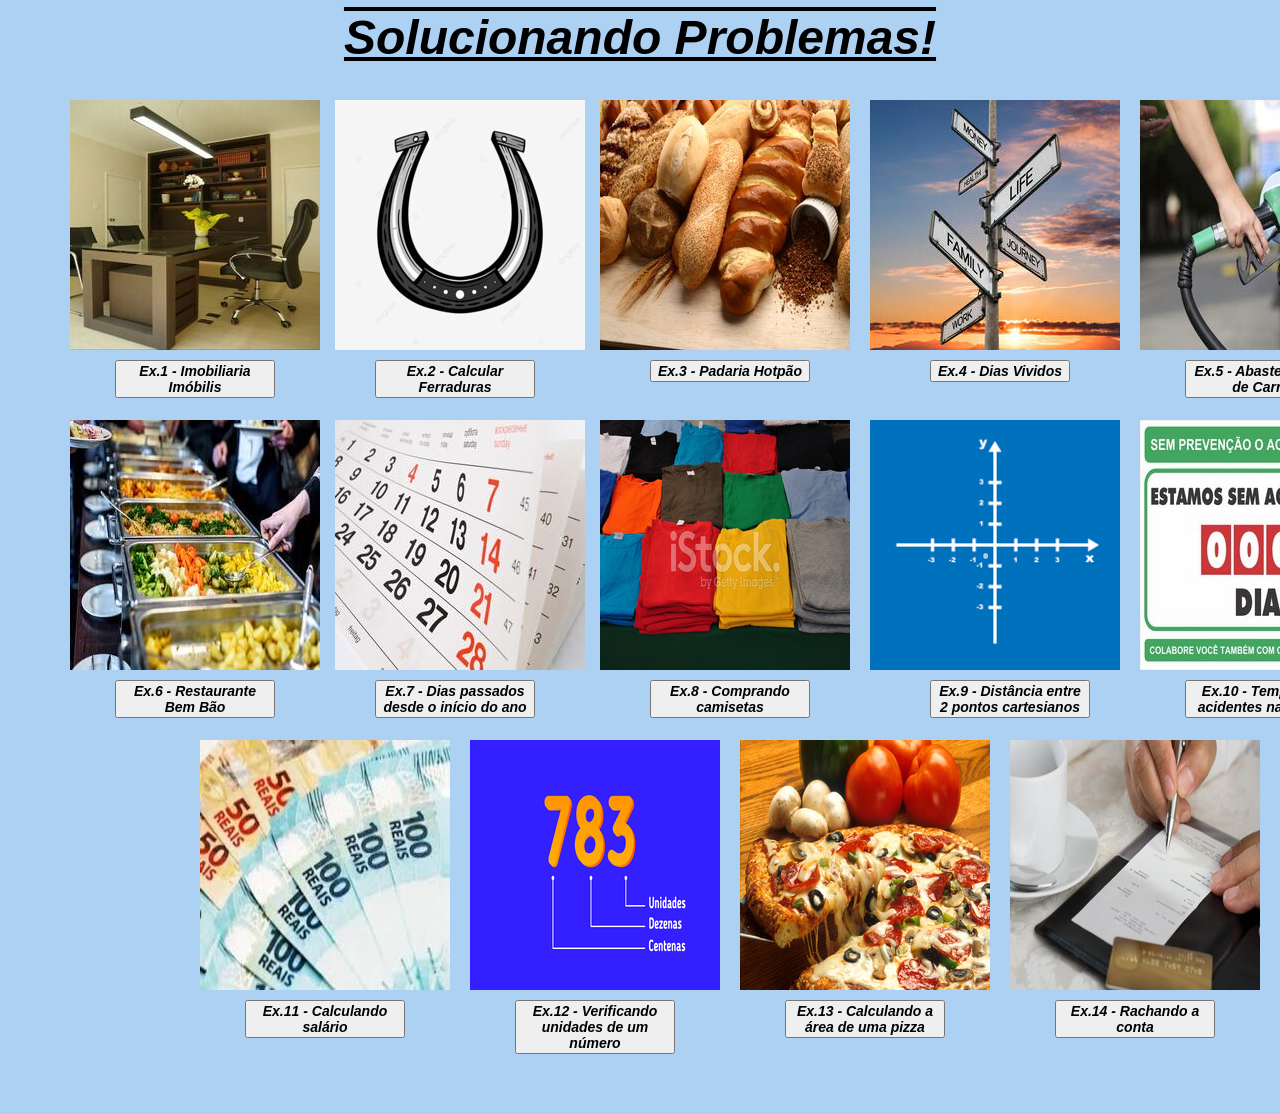
<file: Trabalho 2Bimestre Paulinho/index.html>
<!DOCTYPE html>
<html lang="pt-br">
<head>
    <meta charset="UTF-8">
    <meta http-equiv="X-UA-Compatible" content="IE=edge">
    <meta name="viewport" content="width=device-width, initial-scale=1.0">
    <title>Página Principal</title>
    <link rel="stylesheet" href="styles/indexStyle.css">
</head>
<body>
    <div class="cabecalhoPrincipal">
         <div class="titPrincipal">Solucionando Problemas!</div>
    </div><br><br><br><br>

    <a href="Ex1.html">
        <div class="imgEx1"><img src="imagens/Imobiliaria Imobilis.jpg" alt="Imobliaria">
    </a></div><br><br><br><br><br><br><br><br><br><br><br><br><br><br><br><br>

    <div class="btnEx1"><button id="redirectToEx1"><a href="Ex1.html">Ex.1 - Imobiliaria Imóbilis</a></button></div><br><br>

    <a href="Ex2.html">
        <div class="imgEx2"><img src="imagens/Ferradura.jpg" alt="Ferradura">
    </a></div><br><br><br><br><br><br><br><br><br><br><br><br><br><br><br><br>
 
    <div class="btnEx2"><button id="redirectToEx2"><a href="Ex2.html">Ex.2 - Calcular Ferraduras</a></button><br><br></div>

    <a href="Ex3.html">
        <div class="imgEx3"><img src="imagens/Hotpao.jpg" alt="Hotpao"></div>
    </a>

    <div class="btnEx3"><button id="redirectToEx3"><a href="Ex3.html">Ex.3 - Padaria Hotpão</a></button><br><br></div>

    <a href="Ex4.html">
        <div class="imgEx4"><img src="imagens/Vida.jpg" alt="Vida"></div>
    </a>

    <div class="btnEx4"><button id="redirectToEx4"><a href="Ex4.html">Ex.4 - Dias Vividos</a></button><br><br></div>

    <a href="Ex5.html">
        <div class="imgEx5"><img src="imagens/Abastecendo Carro.jpg" alt="Abastecendo Carro"></div>
    </a>

    <div class="btnEx5"><button id="redirectToEx5"><a href="Ex5.html">Ex.5 - Abastecimento de Carros</a></button><br><br></div>

    <a href="Ex6.html">
        <div class="imgEx6"><img src="imagens/Restaurante Bem Bão.jpg" alt="Restaurante bem bom">
    </a></div><br><br><br><br><br><br><br><br><br><br><br><br>

    <div class="btnEx6"><button id="redirectToEx6"><a href="Ex6.html">Ex.6 - Restaurante Bem Bão</a></button><br><br></div>

    <a href="Ex7.html">
        <div class="imgEx7"><img src="imagens/calendario.jpg" alt="Calendario"></div>
    </a>

    <div class="btnEx7"><button id="redirectToEx7"><a href="Ex7.html">Ex.7 - Dias passados desde o início do ano</a></button><br><br></div>

    <a href="Ex8.html">
        <div class="imgEx8"><img src="imagens/camisetas.jpg" alt="camisetas"></div>
    </a>

    <div class="btnEx8"><button id="redirectToEx8"><a href="Ex8.html">Ex.8 - Comprando camisetas</a></button><br><br></div>

    <a href="Ex9.html">
        <div class="imgEx9"><img src="imagens/Plano Cartesiano.png" alt="Plano Cartesiano"></div>
    </a>

    <div class="btnEx9"><button id="redirectToEx9"><a href="Ex9.html">Ex.9 - Distância entre 2 pontos cartesianos</a></button><br><br></div>

    <a href="Ex10.html">
        <div class="imgEx10"><img src="imagens/Sem Acidentes.jpg" alt="Sem Acidentes"></div>
    </a>

    <div class="btnEx10"><button id="redirectToEx10"><a href="Ex10.html">Ex.10 - Tempo sem acidentes na fábrica</a></button><br><br></div>

    <a href="Ex11.html">
        <div class="imgEx11"><img src="imagens/Salario.jpeg" alt="Salario"></div>
    </a><br><br><br><br><br><br><br><br><br><br><br>

    <div class="btnEx11"><button id="redirectToEx11"><a href="Ex11.html">Ex.11 - Calculando salário</a></button><br><br></div>

<a href="Ex12.html">
        <div class="imgEx12"><img src="imagens/Unidades de Numeros.png" alt="Unidades de Numeros"></div>
</a>

    <div class="btnEx12"><button id="redirectToEx12"><a href="Ex12.html">Ex.12 - Verificando unidades de um número</a></button><br><br></div>

    <a href="Ex13.html">
        <div class="imgEx13"><img src="imagens/pizza.jpg" alt="Pizza"></div>
    </a>

    <div class="btnEx13"><button id="redirectToEx13"><a href="Ex13.html">Ex.13 - Calculando a área de uma pizza</a></button><br><br></div>

    <a href="Ex14.html">
        <div class="imgEx14"><img src="imagens/Conta Restaurante.jpg" alt="Conta Restaurante"></div>
    </a>

    <div class="btnEx14"><button id="redirectToEx14"><a href="Ex14.html">Ex.14 - Rachando a conta</a></button><br><br></div>
</body>
<script src="scripts/index.js"></script>
</html>
</file>
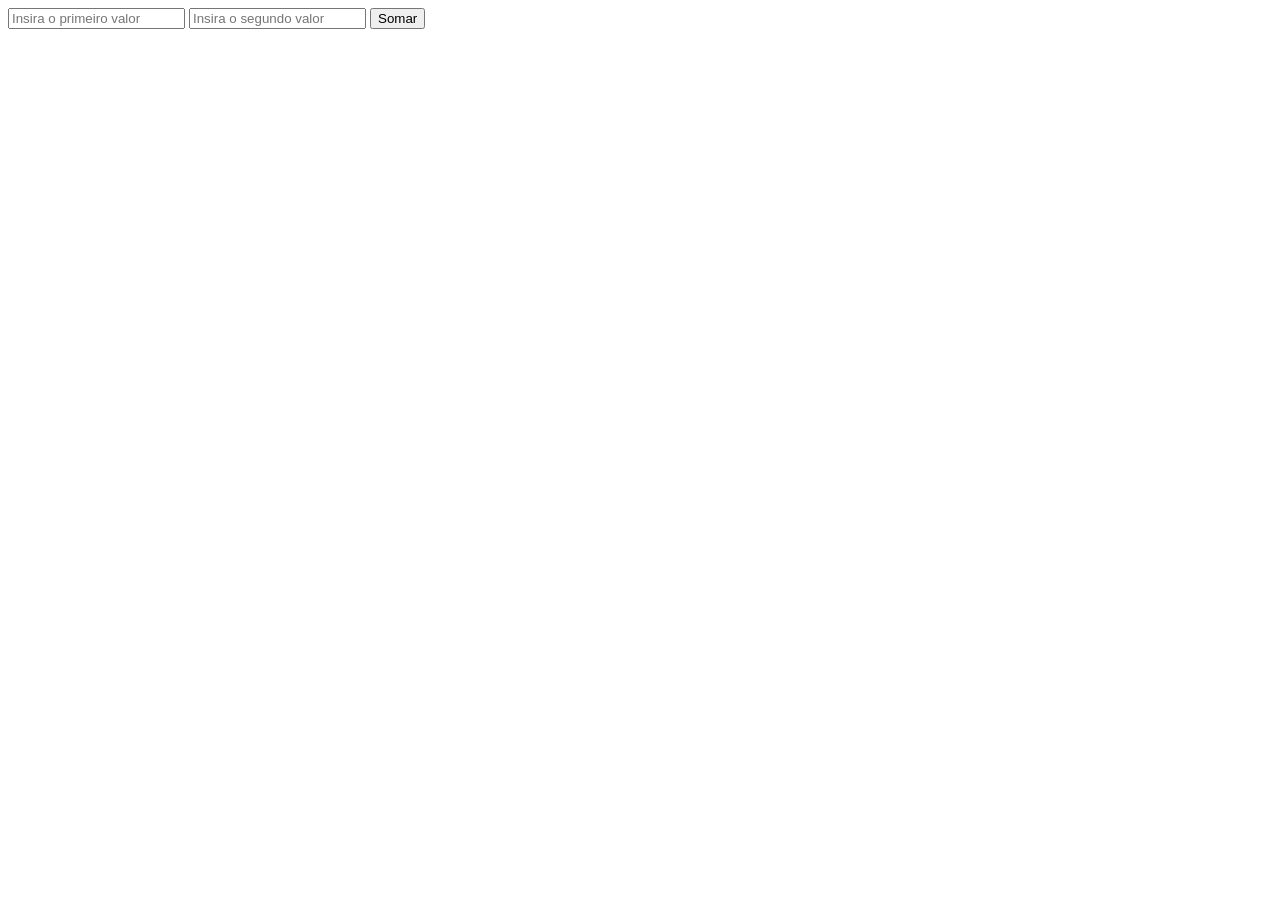
<file: Exercicios Javascript - Soma e Subtraçao/index1.html>
<html>
    <head>
        <title>Exercicio 2 Javascript - Soma de Numeros</title>
    </head>
    <body>
        <input id="inputValor1" type="number" placeholder="Insira o primeiro valor">
        <input id="inputValor2" type="number" placeholder="Insira o segundo valor">
        <button id="btSoma">Somar</button>
        <h1 id="h1Resultado"></h1>
    </body>
    <script src="scripts/script1.js"></script>
</html>
</file>
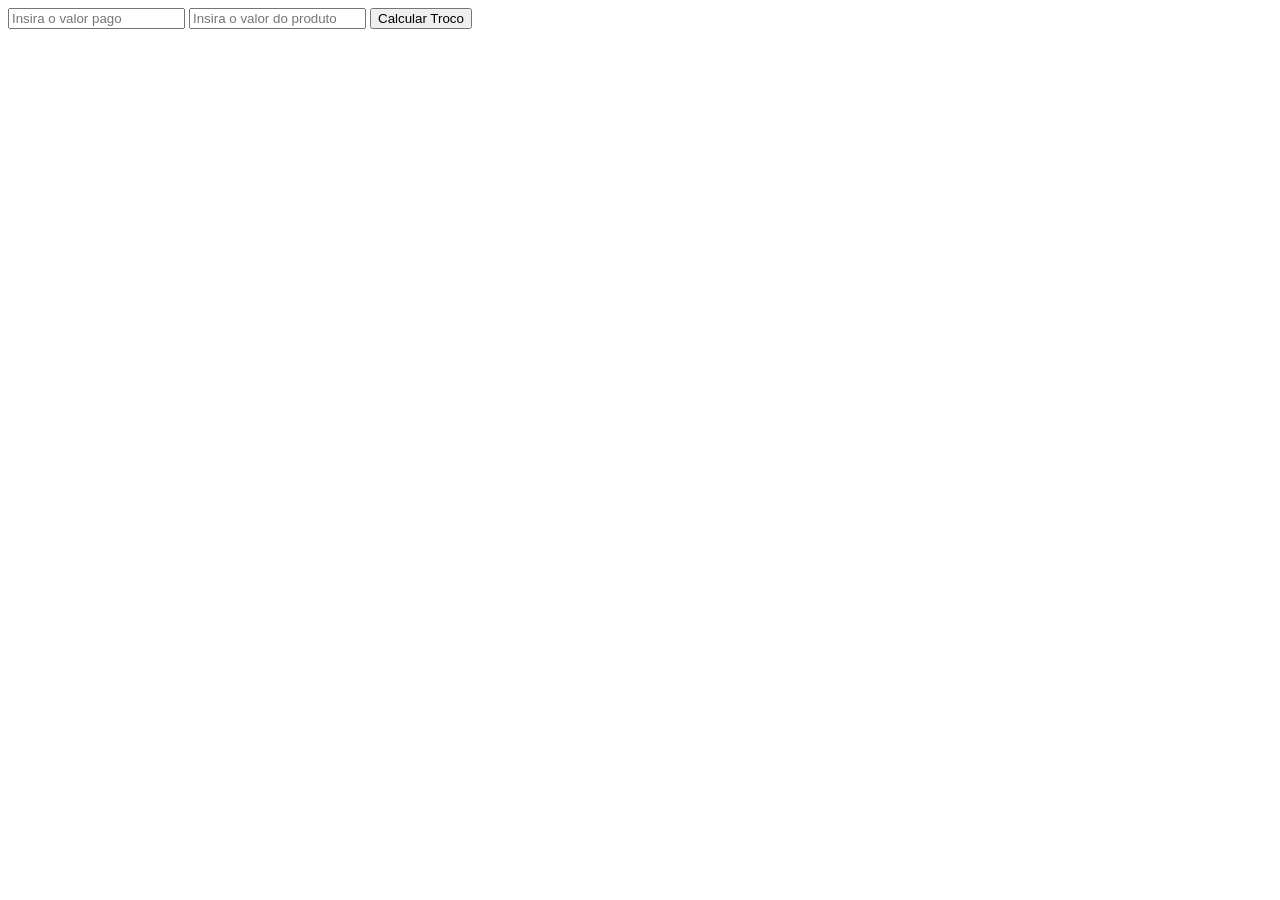
<file: Exercicios Javascript - Soma e Subtraçao/index2.html>
<html>
    <head>
        <title>Exercicio 3 Javascript - Troco de Produto</title>
    </head>
    <body>
        <input id="valorPago" type="number" placeholder="Insira o valor pago">
        <input id="valorProduto" type="number" placeholder="Insira o valor do produto">
        <button id="btTroco">Calcular Troco</button>
        <h1 id="h1Resultado"></h1>
    </body>
    <script src="scripts/script2.js"></script>
</html>
</file>
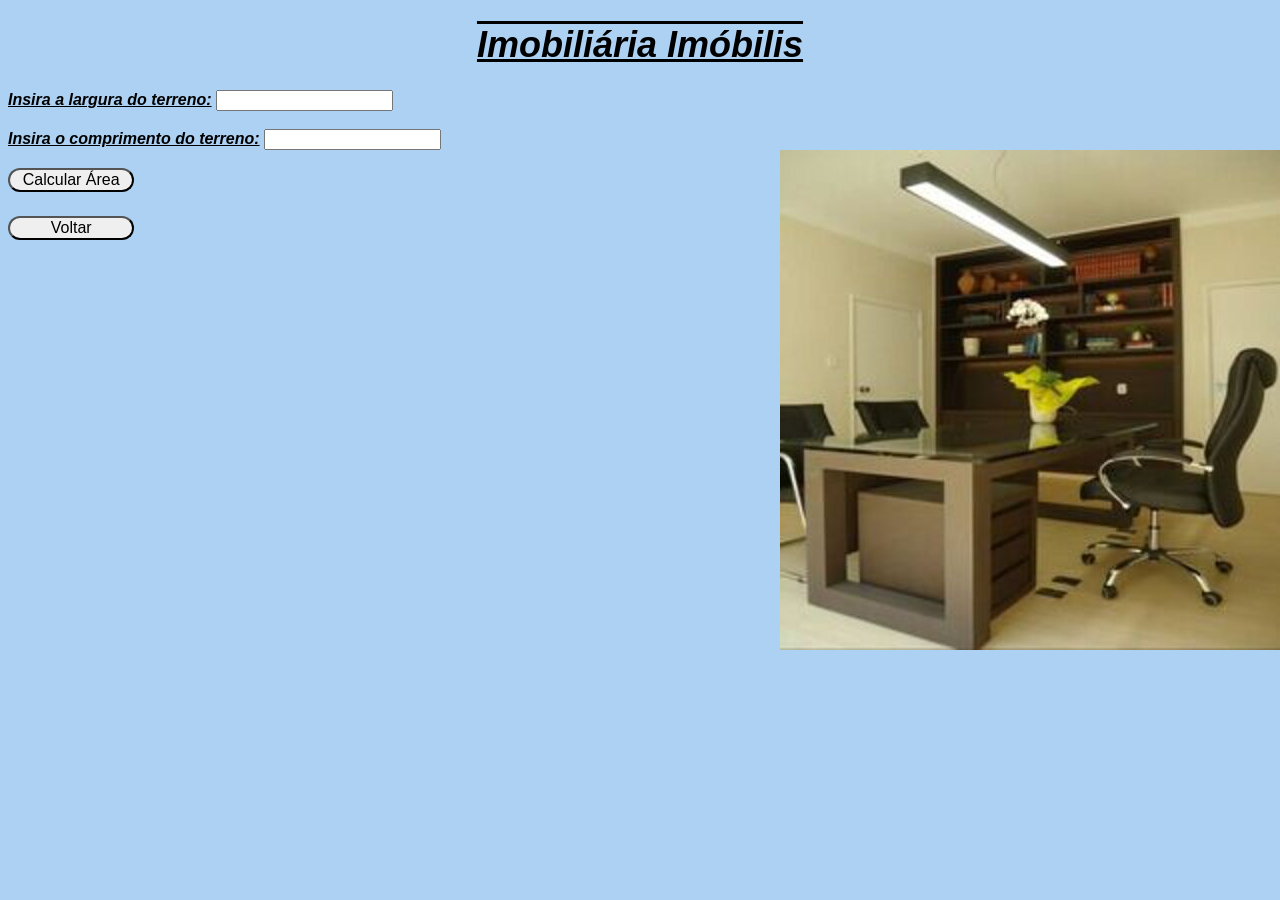
<file: Trabalho 2Bimestre Paulinho/Ex1.html>
<!DOCTYPE html>
<html lang="pt-br">
<head>
    <meta charset="UTF-8">
    <meta http-equiv="X-UA-Compatible" content="IE=edge">
    <meta name="viewport" content="width=device-width, initial-scale=1.0">
    <title>Imobiliaria Imóbilis</title>
    <link rel="stylesheet" href="styles/Ex1Style.css">
</head>
<body>

    <h1>Imobiliária Imóbilis</h1>
    

    <label>Insira a largura do terreno:</label>
    <input id="inputAltura" type="number"> <br><br>

    <label>Insira o comprimento do terreno:</label>
    <input id="inputComprimento" type="number"> <br><br>

    <button id="btCalcular">Calcular Área</button>
    <h3 id="h3Resultado"></h3>
    <button onclick="redirectToIndexPage()">Voltar</button> 

    <div class="posicaoImg"><img src="imagens/Imobiliaria Imobilis 500x500.jpg" alt="imobiliaria"></div>
</body>
<script src="scripts/Ex1.js"></script>
</html>
</file>
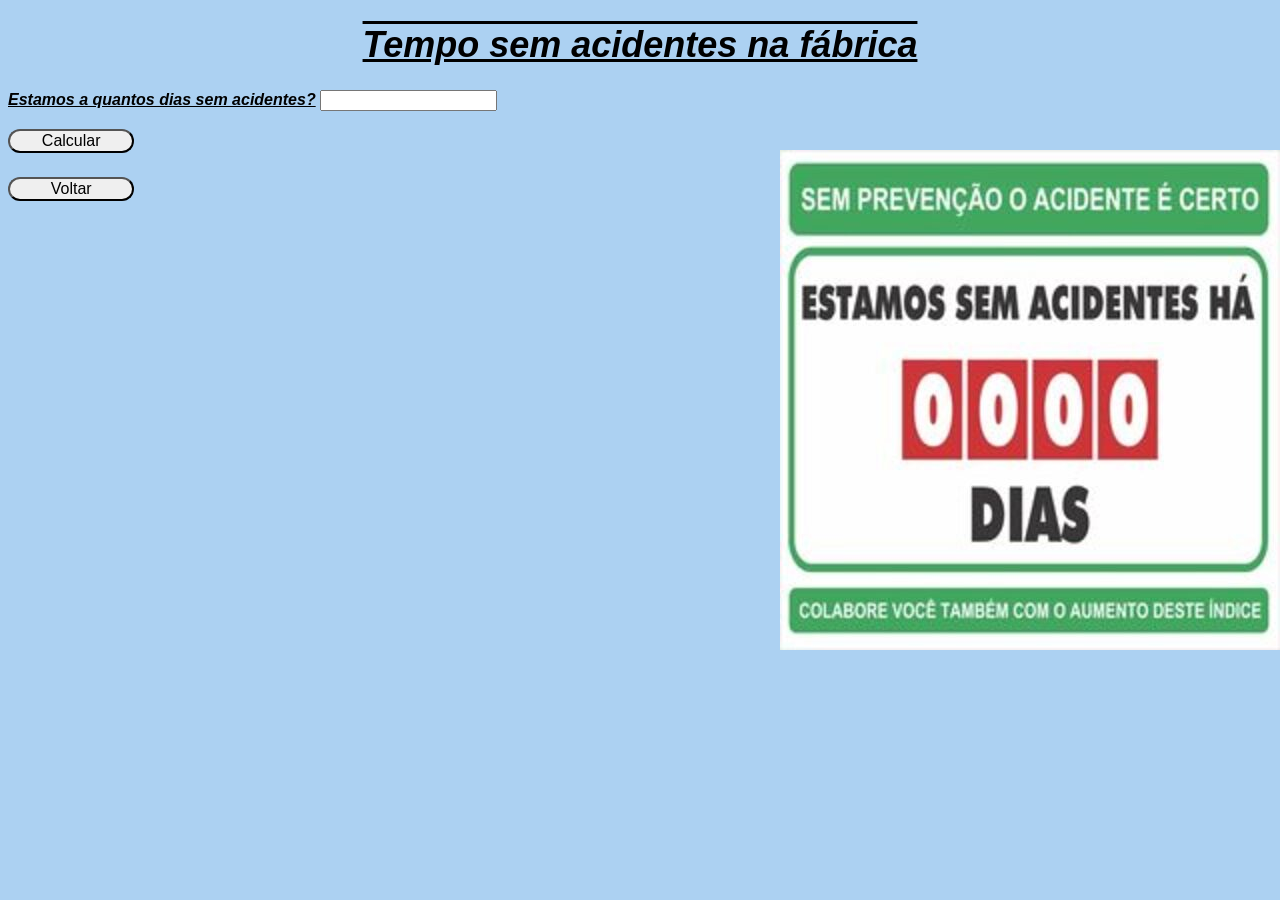
<file: Trabalho 2Bimestre Paulinho/Ex10.html>
<!DOCTYPE html>
<html lang="pt-br">
<head>
    <meta charset="UTF-8">
    <meta http-equiv="X-UA-Compatible" content="IE=edge">
    <meta name="viewport" content="width=device-width, initial-scale=1.0">
    <title>Tempo sem acidentes</title>
    <link rel="stylesheet" href="styles/Ex10Style.css">
</head>
<body>
    <h1>Tempo sem acidentes na fábrica</h1>
    

    <label>Estamos a quantos dias sem acidentes?</label>
    <input id="inputDias" type="number"><br><br>

    <button id="btCalcular">Calcular</button>
    <h3 id="h3Resultado"></h3>

    <button onclick="redirectToIndexPage()">Voltar</button>

    <div class="posicaoImg"><img src="imagens/Sem Acidentes 500x500.jpg" alt="sem acidentes"></div>
</body>
<script src="scripts/Ex10.js"></script>
</html>
</file>
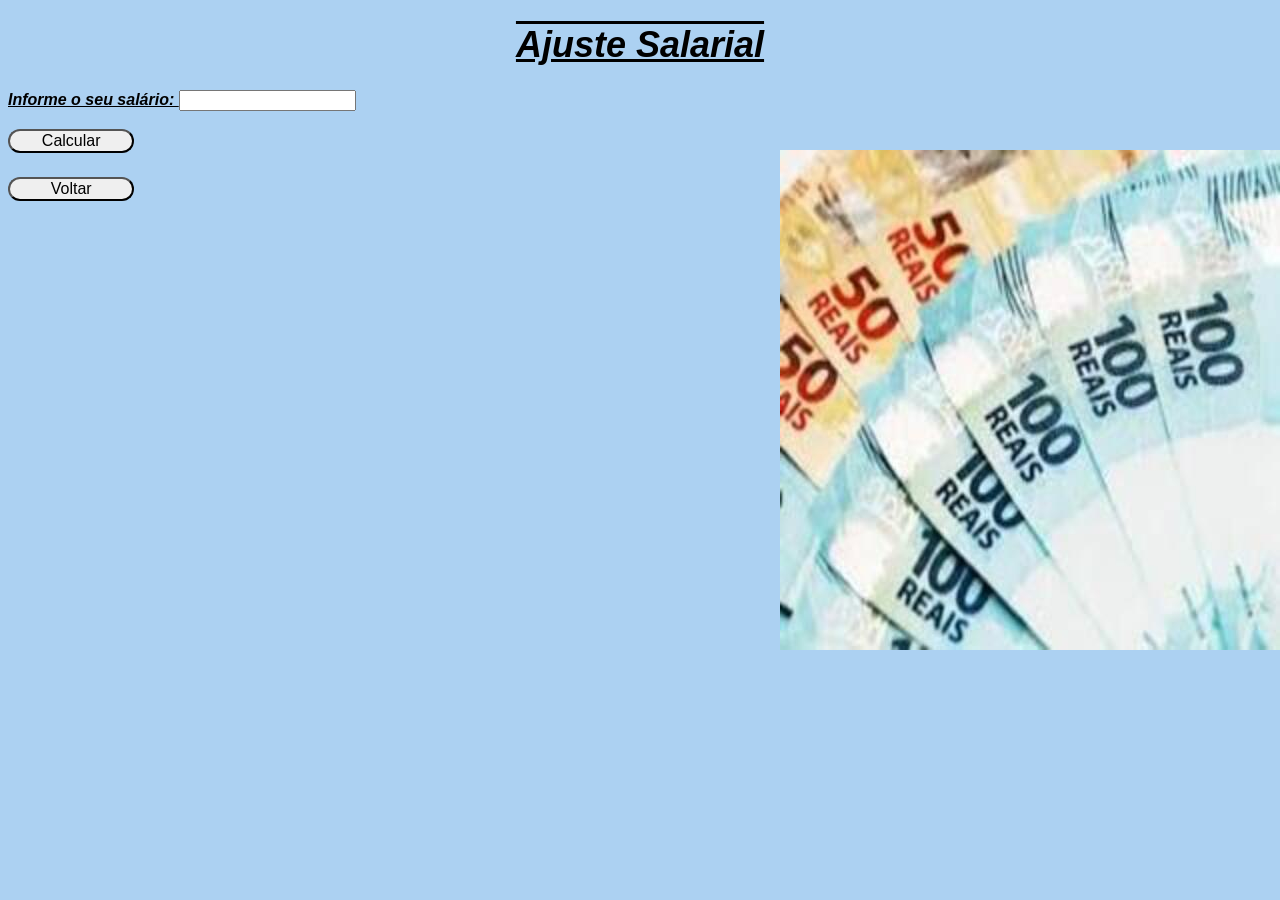
<file: Trabalho 2Bimestre Paulinho/Ex11.html>
<!DOCTYPE html>
<html lang="pt-br">
<head>
    <meta charset="UTF-8">
    <meta http-equiv="X-UA-Compatible" content="IE=edge">
    <meta name="viewport" content="width=device-width, initial-scale=1.0">
    <title>Ajuste Salarial</title>
    <link rel="stylesheet" href="styles/Ex11Style.css">
</head>
<body>
    <h1>Ajuste Salarial</h1>
    

    <label>Informe o seu salário: </label>
    <input id="inputSalario" type="number"><br><br>

    <button id="btCalcular">Calcular</button>
    <h3 id="h3Resultado"></h3>

    <button onclick="redirectToIndexPage()">Voltar</button>

    <div class="posicaoImg"><img src="imagens/Salario 500x500.jpeg" alt="salario"></div>
</body>
<script src="scripts/Ex11.js"></script>
</html>
</file>
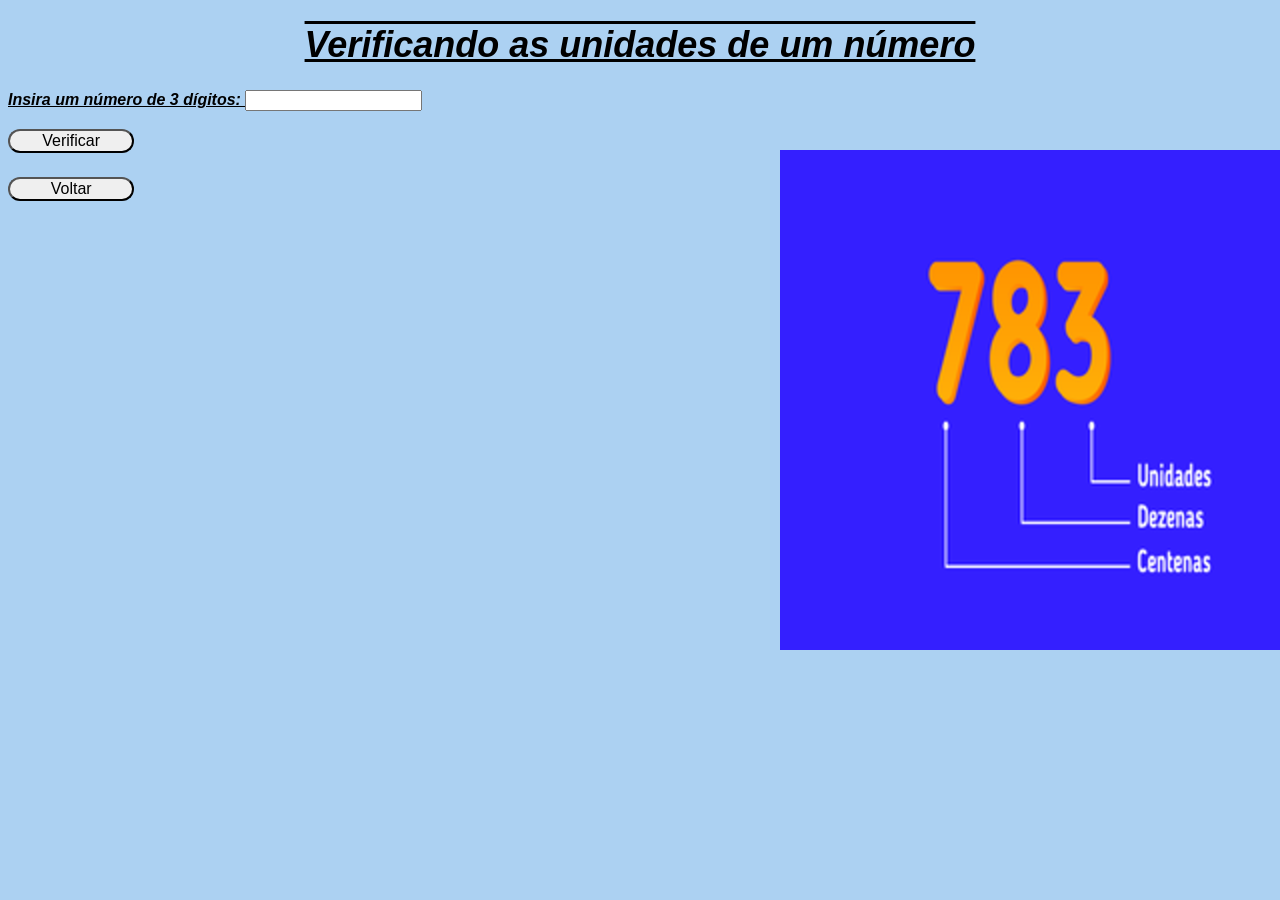
<file: Trabalho 2Bimestre Paulinho/Ex12.html>
<!DOCTYPE html>
<html lang="pt-br">
<head>
    <meta charset="UTF-8">
    <meta http-equiv="X-UA-Compatible" content="IE=edge">
    <meta name="viewport" content="width=device-width, initial-scale=1.0">
    <title>Document</title>
    <link rel="stylesheet" href="styles/Ex12Style.css">
</head>
<body>
    <h1>Verificando as unidades de um número</h1>
  

    <label>Insira um número de 3 dígitos: </label>
    <input id="inputNumero" type="number"><br><br>

    <button id="btCalcular">Verificar</button>
    <h3 id="h3Resultado"></h3>

    <button onclick="redirectToIndexPage()">Voltar</button>
    <div class="posicaoImg"><img src="imagens/Unidades de Numeros 500x500.png" alt="unidades numeros"></div>
</body>
<script src="scripts/Ex12.js"></script>
</html>
</file>
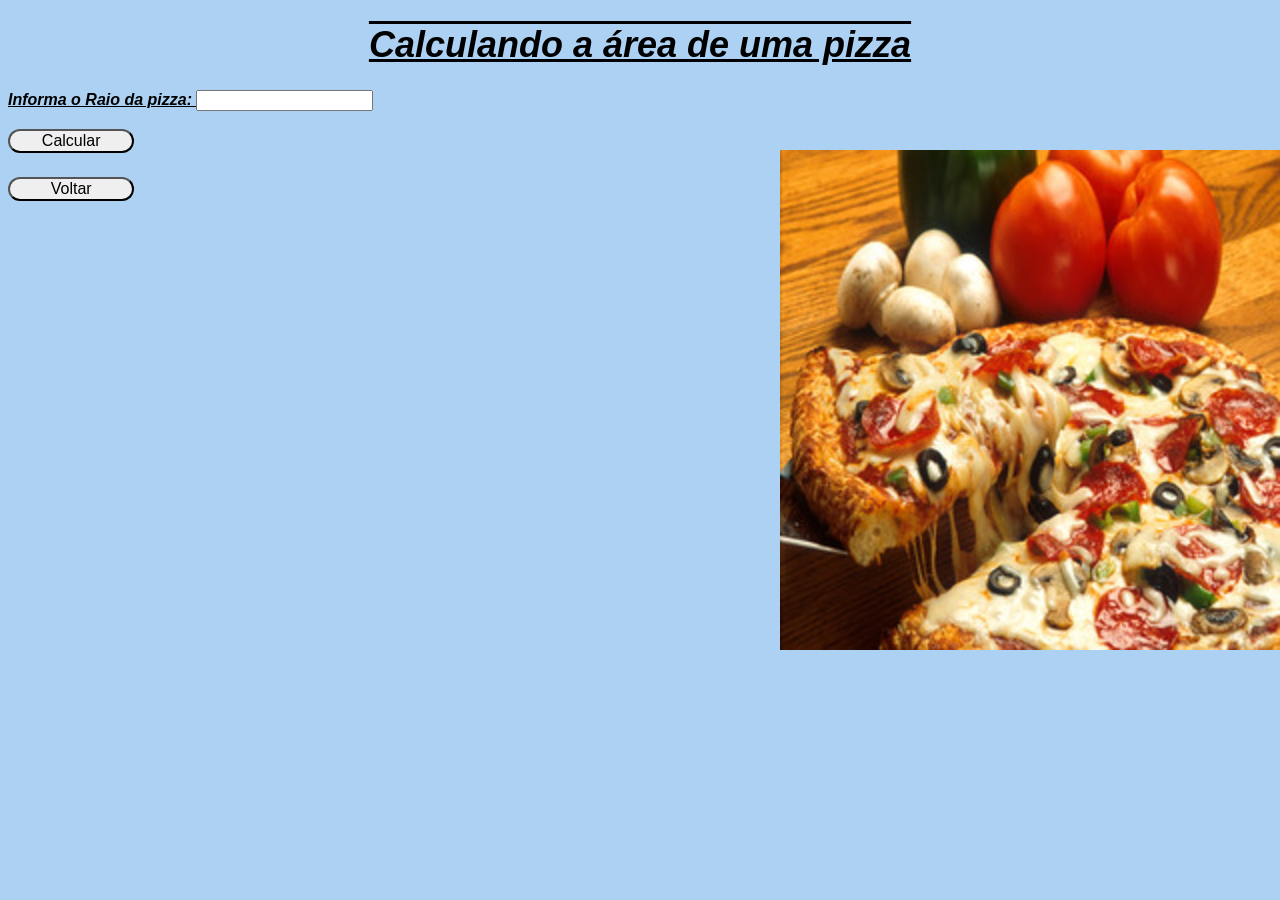
<file: Trabalho 2Bimestre Paulinho/Ex13.html>
<!DOCTYPE html>
<html lang="pt-br">
<head>
    <meta charset="UTF-8">
    <meta http-equiv="X-UA-Compatible" content="IE=edge">
    <meta name="viewport" content="width=device-width, initial-scale=1.0">
    <title>Calculando a área de uma pizza</title>
    <link rel="stylesheet" href="styles/Ex13Style.css">
</head>
<body>
    <h1>Calculando a área de uma pizza</h1>
    

    <label>Informa o Raio da pizza: </label>
    <input id="inputRaio" type="number"><br><br>

    <button id="btCalcular">Calcular</button>
    <h3 id="h3Resultado"></h3>

    <button onclick="redirectToIndexPage()">Voltar</button>

    <div class="posicaoImg"><img src="imagens/pizza 500x500.jpg" alt="pizza"></div>
</body>
<script src="scripts/Ex13.js"></script>
</html>
</file>
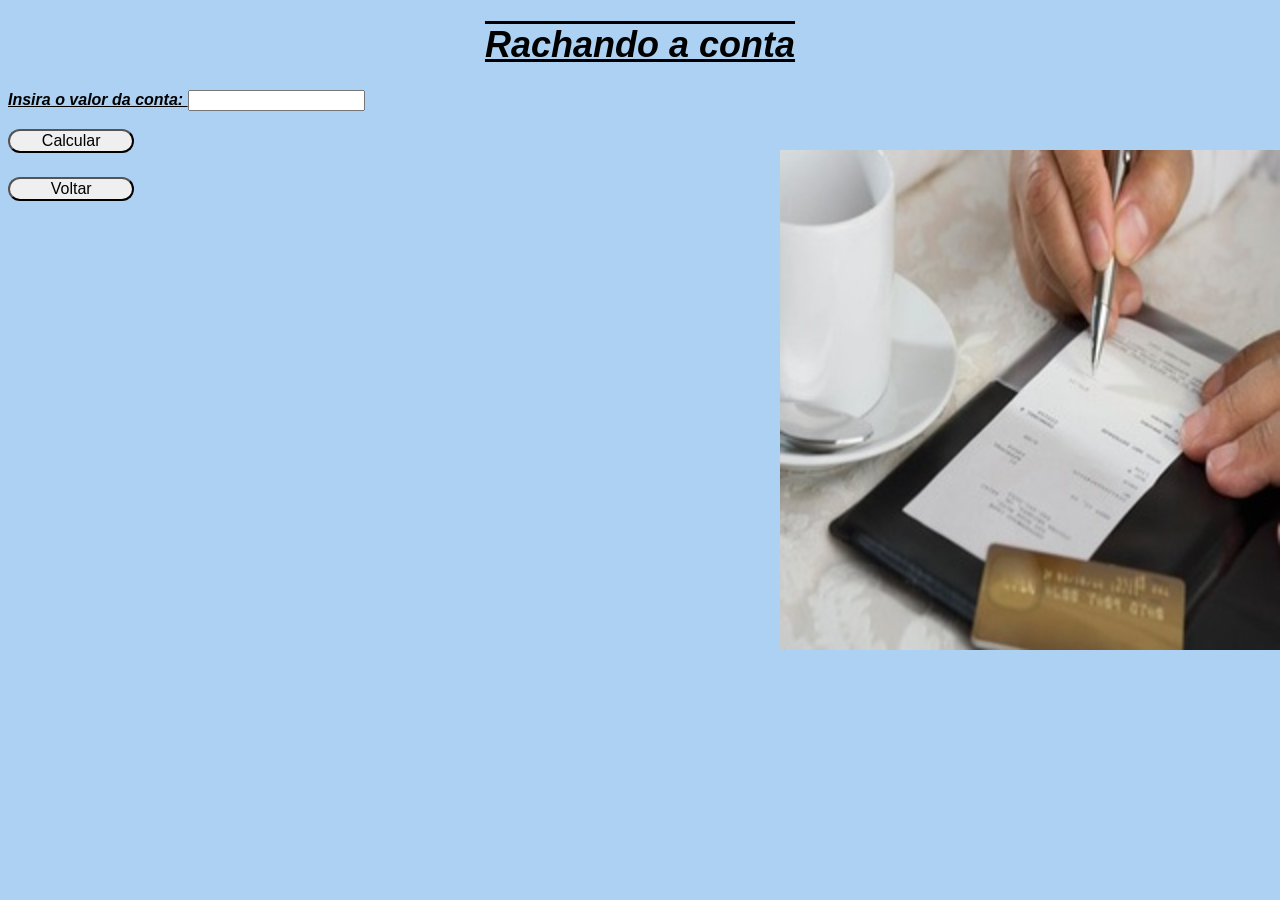
<file: Trabalho 2Bimestre Paulinho/Ex14.html>
<!DOCTYPE html>
<html lang="pt-br">
<head>
    <meta charset="UTF-8">
    <meta http-equiv="X-UA-Compatible" content="IE=edge">
    <meta name="viewport" content="width=device-width, initial-scale=1.0">
    <title>Rachando a Conta</title>
    <link rel="stylesheet" href="styles/Ex14Style.css">
</head>
<body>
    <h1>Rachando a conta</h1>
    

    <label>Insira o valor da conta: </label>
    <input id="inputConta" type="number"><br><br>

    <button id="btCalcular">Calcular</button>
    <h3 id="h3Resultado"></h3>

    <button onclick="redirectToIndexPage()">Voltar</button>

    <div class="posicaoImg"><img src="imagens/Conta Restaurante 500x500.jpg" alt="conta"></div>
</body>
<script src="scripts/Ex14.js"></script>
</html>
</file>
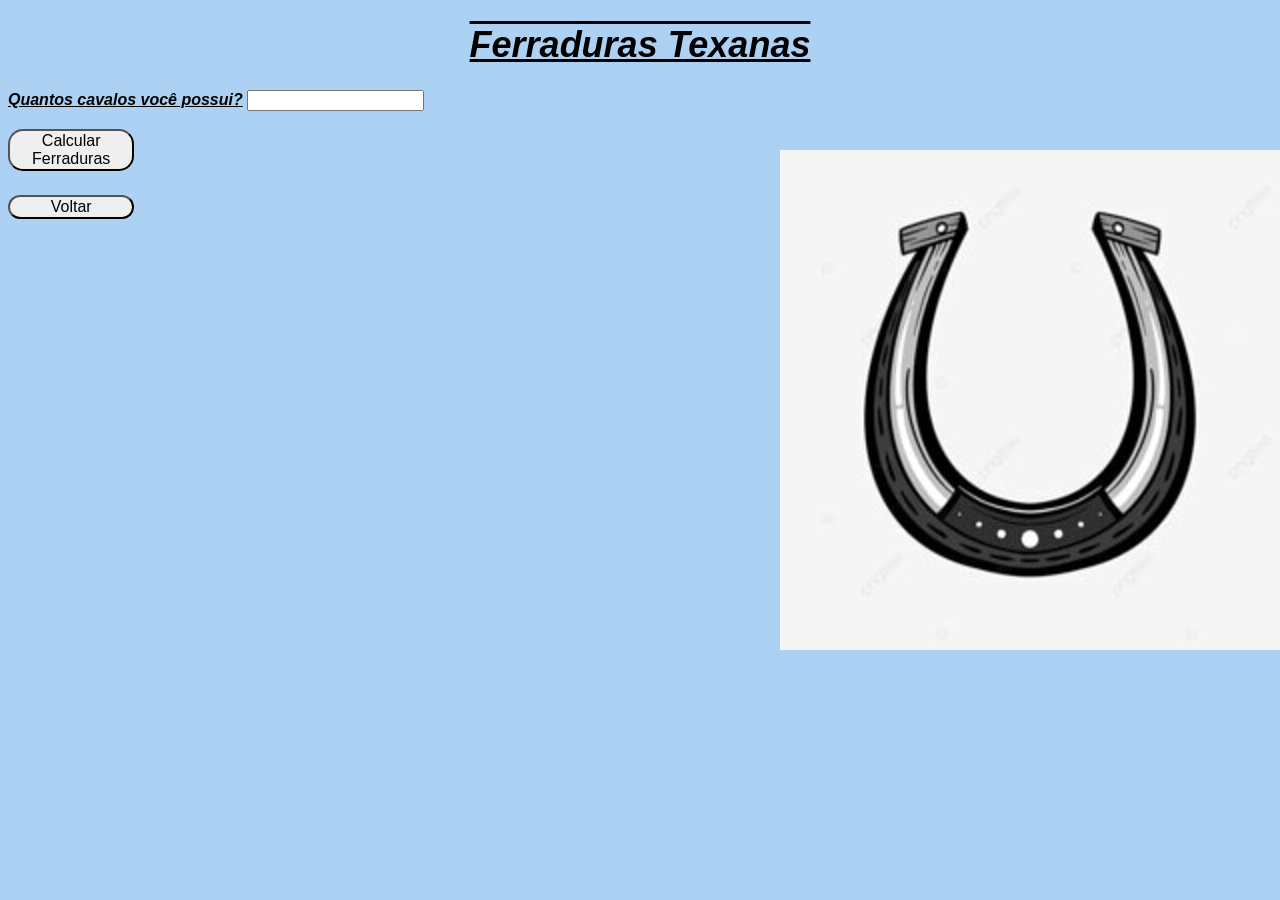
<file: Trabalho 2Bimestre Paulinho/Ex2.html>
<!DOCTYPE html>
<html lang="pt-br">
<head>
    <meta charset="UTF-8">
    <meta http-equiv="X-UA-Compatible" content="IE=edge">
    <meta name="viewport" content="width=device-width, initial-scale=1.0">
    <title>Ferraduras Texanas</title>
    <link rel="stylesheet" href="styles/Ex2Style.css">
</head>
<body>
    
    <h1>Ferraduras Texanas</h1>
    
    <label>Quantos cavalos você possui?</label>
    <input id="inputCavalo" type="number"><br><br>

    <button id="btCalcular">Calcular Ferraduras</button>
    <h3 id="h3Resultado"></h3>

    <button onclick="redirectToIndexPage()">Voltar</button>

    <div class="posicaoImg"><img src="imagens/Ferradura 500x500.jpg" alt="ferraduras"></div>


</body>
<script src="scripts/Ex2.js"></script>
</html>
</file>
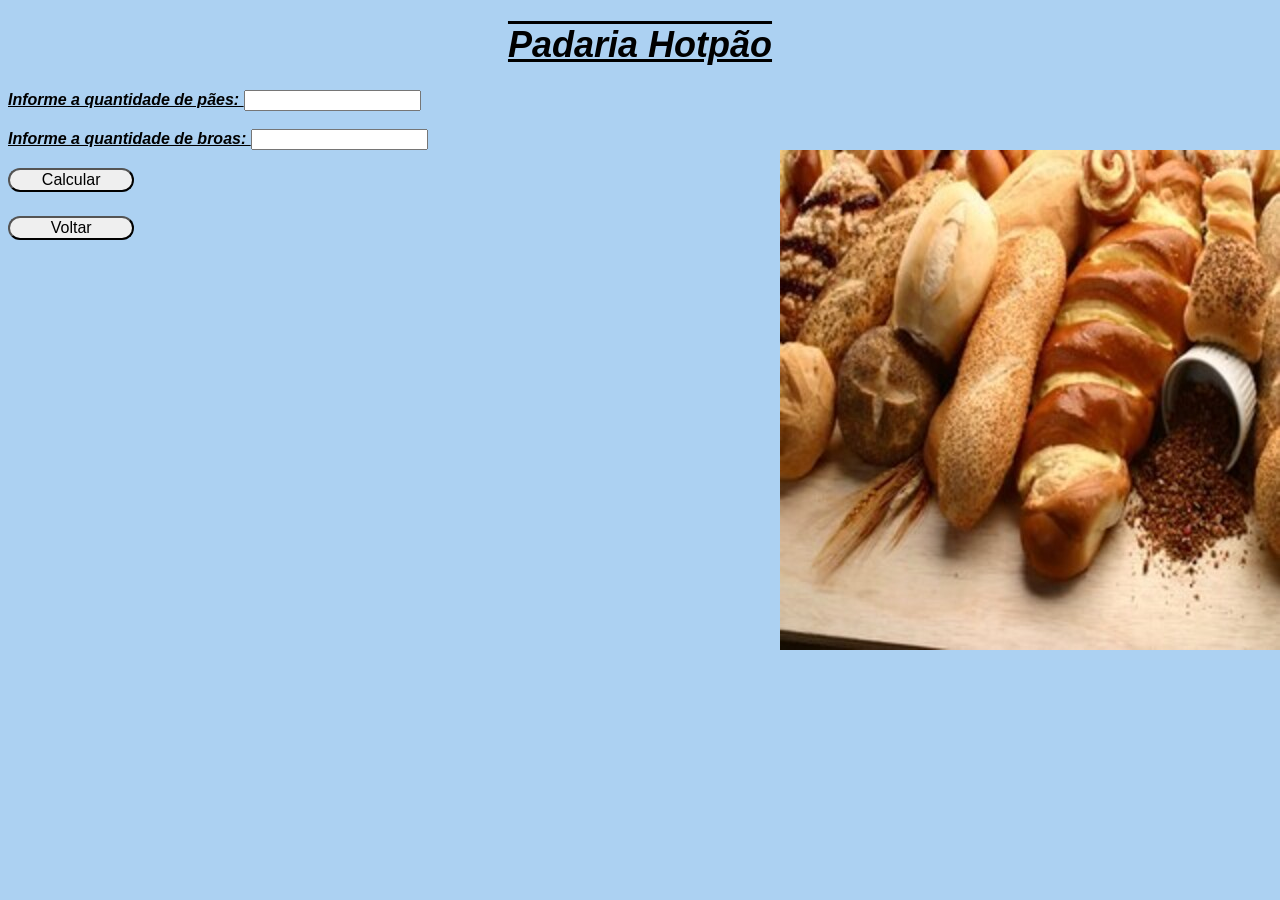
<file: Trabalho 2Bimestre Paulinho/Ex3.html>
<!DOCTYPE html>
<html lang="en">
<head>
    <meta charset="UTF-8">
    <meta http-equiv="X-UA-Compatible" content="IE=edge">
    <meta name="viewport" content="width=device-width, initial-scale=1.0">
    <title>Padaria Hotpão</title>
    <link rel="stylesheet" href="styles/Ex3Style.css">
</head>
<body>
    <h1>Padaria Hotpão</h1>
    
    <label>Informe a quantidade de pães: </label>
    <input id="inputPaes" type="number"> <br><br>

    <label>Informe a quantidade de broas: </label>
    <input id="inputBroas" type="number"> <br><br>

    <button id="btCalcular">Calcular</button>
    <h3 id="h3Resultado"></h3>

    <button onclick="redirectToIndexPage()">Voltar</button>

    <div class="posicaoImg"><img src="imagens/Hotpao 500x500.jpg" alt="Padaria"></div>


</body>
<script src="scripts/Ex3.js"></script>
</html>
</file>
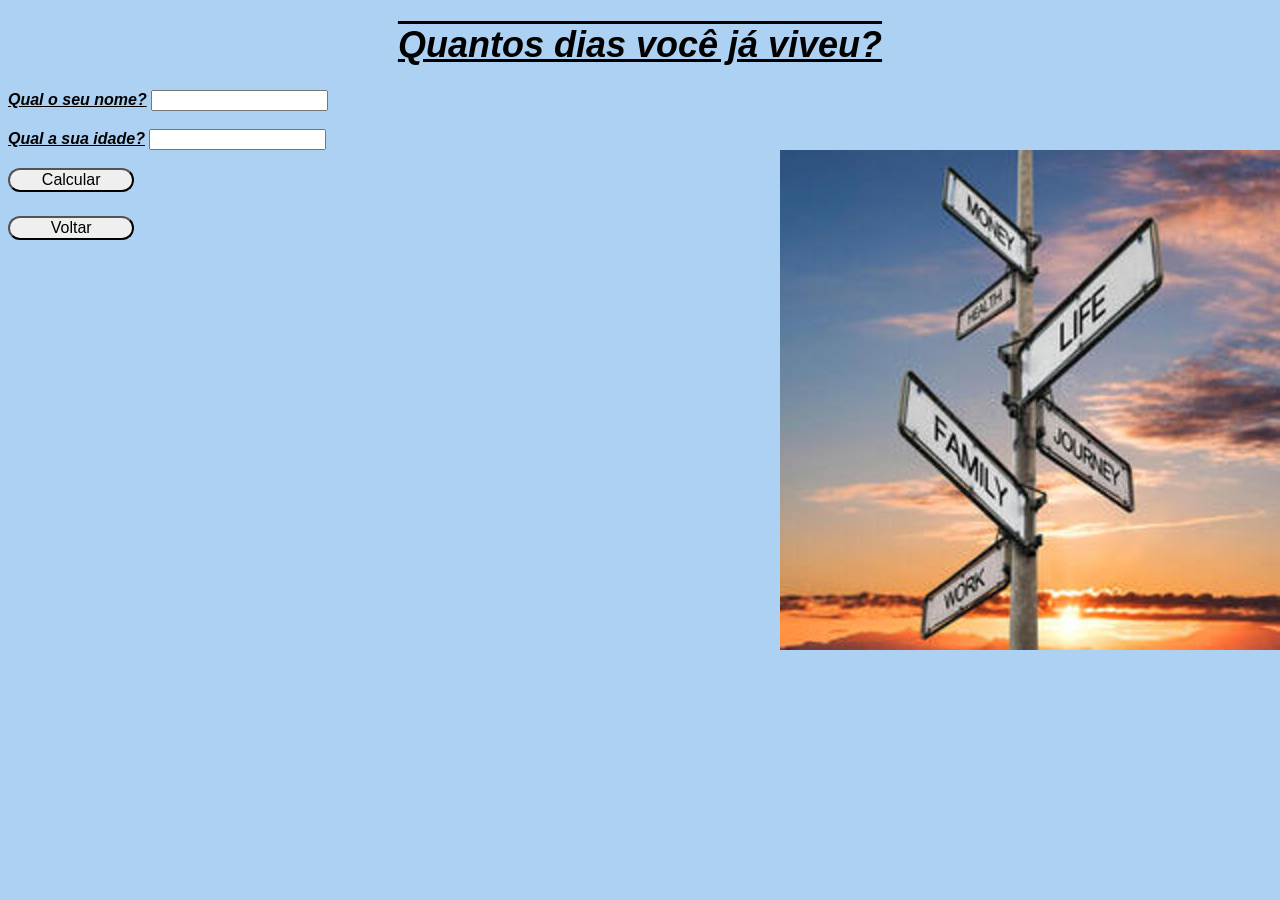
<file: Trabalho 2Bimestre Paulinho/Ex4.html>
<!DOCTYPE html>
<html lang="pt-br">
<head>
    <meta charset="UTF-8">
    <meta http-equiv="X-UA-Compatible" content="IE=edge">
    <meta name="viewport" content="width=device-width, initial-scale=1.0">
    <title>Dias Vividos</title>
    <link rel="stylesheet" href="styles/Ex4Style.css">
</head>
<body>
    <h1>Quantos dias você já viveu?</h1>
  

    <label>Qual o seu nome?</label>
    <input id="inputNome" type="text"><br><br>

    <label>Qual a sua idade?</label>
    <input id="inputIdade" type="number"> <br><br>

    <button id="btCalcular">Calcular</button>
    <h3 id="h3Resultado"></h3>

    <button onclick="redirectToIndexPage()">Voltar</button>

    <div class="posicaoImg"><img src="imagens/Vida 500x500.jpg" alt="Dias Vividos"></div>
</body>
    <script src="scripts/Ex4.js"></script>
</html>
</file>
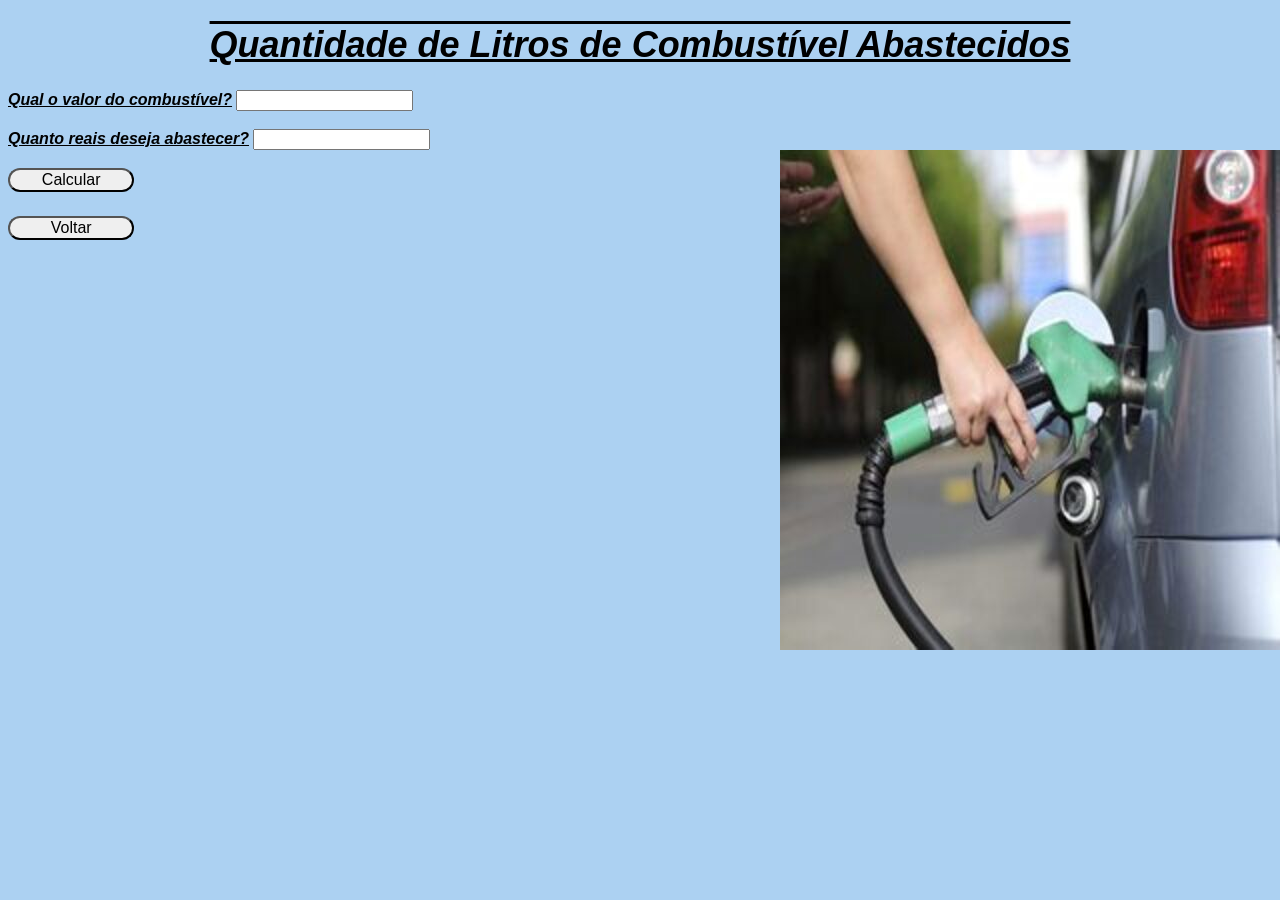
<file: Trabalho 2Bimestre Paulinho/Ex5.html>
<!DOCTYPE html>
<html lang="pt-br">
<head>
    <meta charset="UTF-8">
    <meta http-equiv="X-UA-Compatible" content="IE=edge">
    <meta name="viewport" content="width=device-width, initial-scale=1.0">
    <title>Abastecimento de Carros</title>
    <link rel="stylesheet" href="styles/Ex5Style.css">
</head>
<body>
    <h1>Quantidade de Litros de Combustível Abastecidos</h1>

    <label>Qual o valor do combustível?</label>
    <input id="inputCombustivel" type="number"><br><br>

    <label>Quanto reais deseja abastecer?</label>
    <input id="inputValor" type="number"> <br><br>

    <button id="btCalcular">Calcular</button>
    <h3 id="h3Resultado"></h3>

    <button onclick="redirectToIndexPage()">Voltar</button>

    <div class="posicaoImg"><img src="imagens/Abastecendo Carro 500x500.jpg" alt="combustivel"></div>
</body>
<script src="scripts/Ex5.js"></script>
</html>
</file>
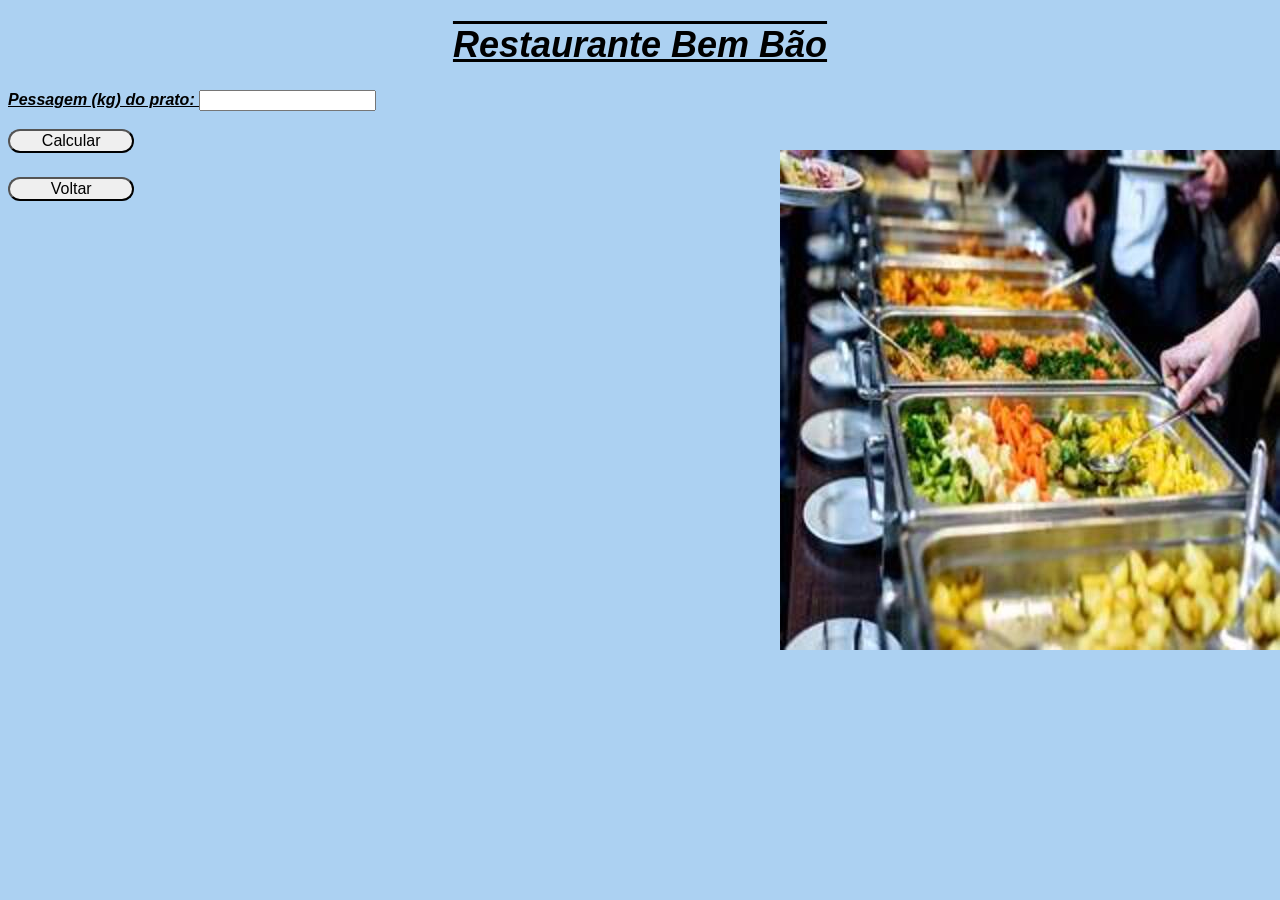
<file: Trabalho 2Bimestre Paulinho/Ex6.html>
<!DOCTYPE html>
<html lang="pt-br">
<head>
    <meta charset="UTF-8">
    <meta http-equiv="X-UA-Compatible" content="IE=edge">
    <meta name="viewport" content="width=device-width, initial-scale=1.0">
    <title>Restaurante Bem-Bão</title>
    <link rel="stylesheet" href="styles/Ex6Style.css">
</head>
<body>
    <h1>Restaurante Bem Bão</h1>
    

    <label>Pessagem (kg) do prato: </label>
    <input id="inputKg" type="number"><br><br>

    <button id="btCalcular">Calcular</button>
    <h3 id="h3Resultado"></h3>

    <button onclick="redirectToIndexPage()">Voltar</button>

    <div class="posicaoImg"><img src="imagens/Restaurante Bem Bão 500x500.jpg" alt="restaurante"></div>
</body>
<script src="scripts/Ex6.js"></script>
</html>
</file>
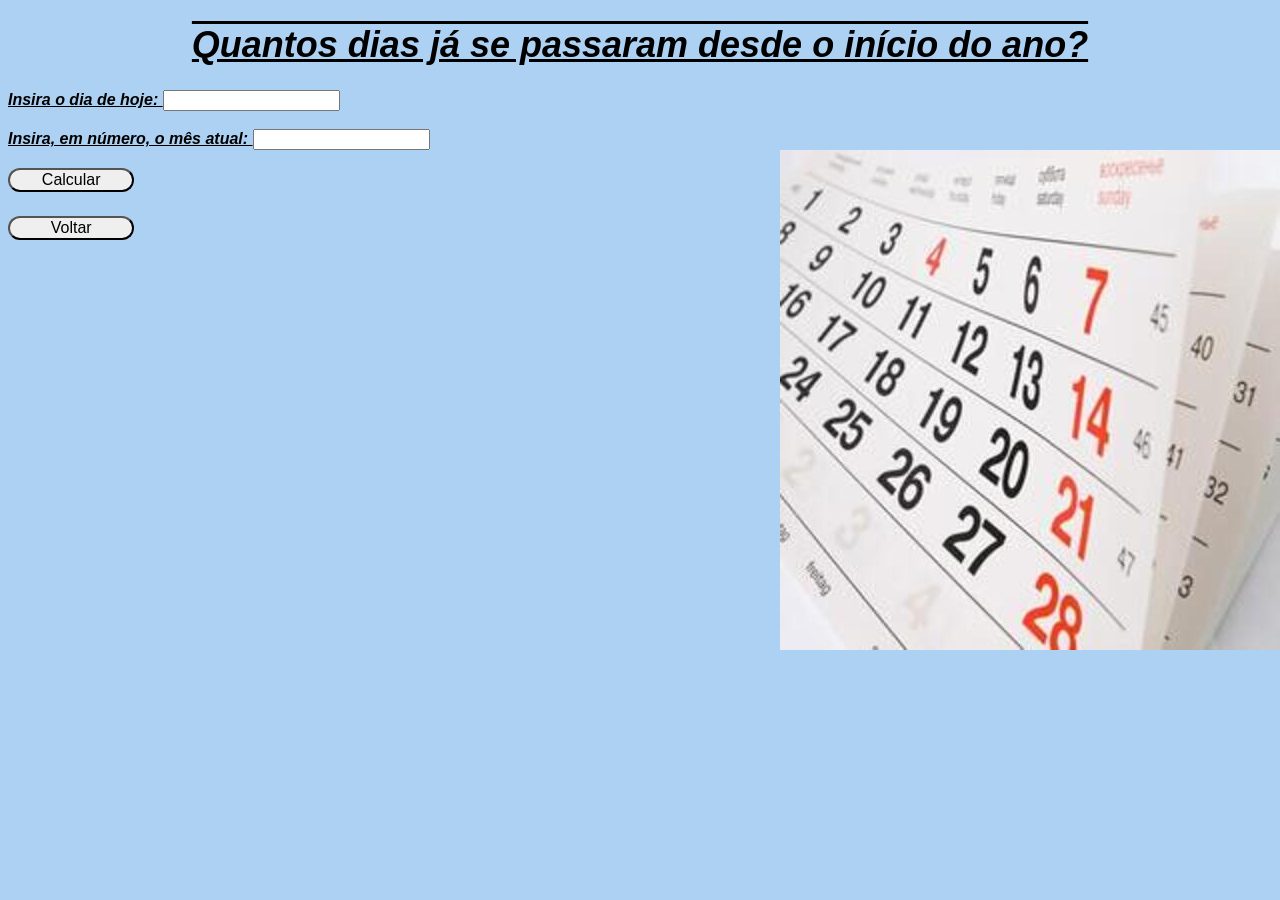
<file: Trabalho 2Bimestre Paulinho/Ex7.html>
<!DOCTYPE html>
<html lang="pt-br">
<head>
    <meta charset="UTF-8">
    <meta http-equiv="X-UA-Compatible" content="IE=edge">
    <meta name="viewport" content="width=device-width, initial-scale=1.0">
    <title>Dias Passados</title>
    <link rel="stylesheet" href="styles/Ex7Style.css">
</head>
<body>
    <h1>Quantos dias já se passaram desde o início do ano?</h1>
   

    <label>Insira o dia de hoje: </label>
    <input id="inputDia" type="number"> <br><br>

    <label>Insira, em número, o mês atual: </label>
    <input id="inputMes" type="number"> <br><br>

    <button id="btCalcular">Calcular</button>
    <h3 id="h3Resultado"></h3>

    <button onclick="redirectToIndexPage()">Voltar</button>

    <div class="posicaoImg"><img src="imagens/calendario 500X500.jpg" alt="calendario"></div>
</body>
<script src="scripts/Ex7.js"></script>
</html>
</file>
<file: Trabalho 2Bimestre Paulinho/styles/indexStyle.css>
body{
    background-color: #ACD1F2;
}
a {
    font-style:italic;
    font-family: Arial, Helvetica, sans-serif;
    font-weight: bold;
    font-size: 14px;
    text-decoration: none;
    color: black;
}
.cabecalhoPrincipal{
   width: 100%;
   height: 3em;
   position: absolute;
   top: 0px;
   left: 0px;
}
.titPrincipal {
    color: black;
    font-family: Arial, Helvetica, sans-serif;
    font-style: italic;
    font-weight: bold;
    text-align: center;
    font-size: 48px;
    position: relative;
    top: 10px;
    width: 100%;
    text-decoration: overline underline;
}
.imgEx1 {
    position: absolute;
    height: 250px;
    width: 250px;
    top: 100px;
    left: 70px;
}
.btnEx1 {
    position: absolute;
    height: 20px;
    width: 160px;
    top: 360px;
    left: 115px;

}

.imgEx2 {
    position: absolute;
    height: 250px;
    width: 250px;
    top: 100px;
    left: 335px;
}
.btnEx2 {
    position: absolute;
    height: 20px;
    width: 160px;
    top: 360px;
    left: 375px;
}

.imgEx3 {
    position: absolute;
    height: 250px;
    width: 250px;
    top: 100px;
    left: 600px;
}

.btnEx3{
    position: absolute;
    height: 20px;
    width: 160px;
    top: 360px;
    left: 650px;
    
}

.imgEx4{
    position: absolute;
    height: 250px;
    width: 250px;
    top: 100px;
    left: 870px;
}

.btnEx4{
    position: absolute;
    height: 20px;
    width: 160px;
    top: 360px;
    left: 930px;
}

.imgEx5{
    position: absolute;
    height: 250px;
    width: 250px;
    top: 100px;
    left: 1140px;
}

.btnEx5 {
    position: absolute;
    height: 20px;
    width: 160px;
    top: 360px;
    left: 1185px;
}

.imgEx6 {
    position: absolute;
    height: 250px;
    width: 250px;
    top: 420px;
    left: 70px;
}

.btnEx6{
    position: absolute;
    height: 20px;
    width: 160px;
    top: 680px;
    left: 115px;
}

.imgEx7 {
    position: absolute;
    height: 250px;
    width: 250px;
    top: 420px;
    left: 335px;
}

.btnEx7 {
    position: absolute;
    height: 20px;
    width: 160px;
    top: 680px;
    left: 375px;
}

.imgEx8 {
    position: absolute;
    height: 250px;
    width: 250px;
    top: 420px;
    left: 600px;
}

.btnEx8{
    position: absolute;
    height: 20px;
    width: 160px;
    top: 680px;
    left: 650px;
}

.imgEx9 {
    position: absolute;
    height: 250px;
    width: 250px;
    top: 420px;
    left: 870px;
}

.btnEx9 {
    position: absolute;
    height: 20px;
    width: 160px;
    top: 680px;
    left: 930px;
}

.imgEx10 {
    position: absolute;
    height: 250px;
    width: 250px;
    top: 420px;
    left: 1140px;
}

.btnEx10 {
    position: absolute;
    height: 20px;
    width: 160px;
    top: 680px;
    left: 1185px;
}

.imgEx11{
    position: absolute;
    height: 250px;
    width: 250px;
    top: 740px;
    left: 200px;
}

.btnEx11 {
    position: absolute;
    height: 20px;
    width: 160px;
    top: 1000px;
    left: 245px;
}

.imgEx12 {
    position: absolute;
    height: 250px;
    width: 250px;
    top: 740px;
    left: 470px;
}

.btnEx12{
    position: absolute;
    height: 20px;
    width: 160px;
    top: 1000px;
    left: 515px;
}

.imgEx13 {
    position: absolute;
    height: 250px;
    width: 250px;
    top: 740px;
    left: 740px;
}

.btnEx13 {
    position: absolute;
    height: 20px;
    width: 160px;
    top: 1000px;
    left: 785px;
}

.imgEx14 {
    position: absolute;
    height: 250px;
    width: 250px;
    top: 740px;
    left: 1010px;
}

.btnEx14 {
    position: absolute;
    height: 20px;
    width: 160px;
    top: 1000px;
    left: 1055px;
}

button:hover{
    background-color: lightgreen;
}
</file>
<file: Trabalho 2Bimestre Paulinho/styles/Ex1Style.css>
h1 {
    text-align: center;
    font-style: italic;
    font-family: Arial, Helvetica, sans-serif;
    font-weight: bold;
    font-size: 36px;
    text-decoration: underline overline;
}
body{
    background-color: #ACD1F2;
}
a {
    font-style:italic;
    font-family: Arial, Helvetica, sans-serif;
    font-weight: bold;
    font-size: 14px;
    text-decoration: none;
    color: black;
}
h3{
    background-color: lightgreen;
    text-align: center;
    width: 40%;
    font-family: Arial, Helvetica, sans-serif;
    font-size: 24px;
    font-style: italic;
}
label {
    text-decoration: underline;
    font-family: Arial, Helvetica, sans-serif;
    font-weight: bold;
    font-style: italic;

}

button {
    border-radius: 15px;
    width: 10%;
    font-size: 16px;
}
button:hover{
    background-color: lightgreen;
}

.posicaoImg {
    position: absolute;
    height: 500px;
    width: 500px;
    left: 780px;
    top: 150px;
}
</file>
<file: Trabalho 2Bimestre Paulinho/styles/Ex10Style.css>
h1 {
    text-align: center;
    font-style: italic;
    font-family: Arial, Helvetica, sans-serif;
    font-weight: bold;
    font-size: 36px;
    text-decoration: underline overline;
}
body{
    background-color: #ACD1F2;
}
a {
    font-style:italic;
    font-family: Arial, Helvetica, sans-serif;
    font-weight: bold;
    font-size: 14px;
    text-decoration: none;
    color: black;
}
h3{
    background-color: lightgreen;
    width: 40%;
    text-align: center;
    font-family: Arial, Helvetica, sans-serif;
    font-size: 24px;
    font-style: italic;
}
label {
    text-decoration: underline;
    font-family: Arial, Helvetica, sans-serif;
    font-weight: bold;
    font-style: italic;

}

button {
    border-radius: 15px;
    width: 10%;
    font-size: 16px;
}
button:hover{
    background-color: lightgreen;
}

.posicaoImg {
    position: absolute;
    height: 500px;
    width: 500px;
    left: 780px;
    top: 150px;
}
</file>
<file: Trabalho 2Bimestre Paulinho/styles/Ex11Style.css>
h1 {
    text-align: center;
    font-style: italic;
    font-family: Arial, Helvetica, sans-serif;
    font-weight: bold;
    font-size: 36px;
    text-decoration: underline overline;
}
body{
    background-color: #ACD1F2;
}
a {
    font-style:italic;
    font-family: Arial, Helvetica, sans-serif;
    font-weight: bold;
    font-size: 14px;
    text-decoration: none;
    color: black;
}
h3{
    background-color: lightgreen;
    width: 40%;
    text-align: center;
    font-family: Arial, Helvetica, sans-serif;
    font-size: 24px;
    font-style: italic;
}
label {
    text-decoration: underline;
    font-family: Arial, Helvetica, sans-serif;
    font-weight: bold;
    font-style: italic;

}

button {
    border-radius: 15px;
    width: 10%;
    font-size: 16px;
}
button:hover{
    background-color: lightgreen;
}

.posicaoImg {
    position: absolute;
    height: 500px;
    width: 500px;
    left: 780px;
    top: 150px;
}
</file>
<file: Trabalho 2Bimestre Paulinho/styles/Ex12Style.css>
h1 {
    text-align: center;
    font-style: italic;
    font-family: Arial, Helvetica, sans-serif;
    font-weight: bold;
    font-size: 36px;
    text-decoration: underline overline;
}
body{
    background-color: #ACD1F2;
}
a {
    font-style:italic;
    font-family: Arial, Helvetica, sans-serif;
    font-weight: bold;
    font-size: 14px;
    text-decoration: none;
    color: black;
}
h3{
    background-color: lightgreen;
    width: 40%;
    text-align: center;
    font-family: Arial, Helvetica, sans-serif;
    font-size: 24px;
    font-style: italic;
}
label {
    text-decoration: underline;
    font-family: Arial, Helvetica, sans-serif;
    font-weight: bold;
    font-style: italic;

}

button {
    border-radius: 15px;
    width: 10%;
    font-size: 16px;
}
button:hover{
    background-color: lightgreen;
}

.posicaoImg {
    position: absolute;
    height: 500px;
    width: 500px;
    left: 780px;
    top: 150px;
}
</file>
<file: Trabalho 2Bimestre Paulinho/styles/Ex13Style.css>
h1 {
    text-align: center;
    font-style: italic;
    font-family: Arial, Helvetica, sans-serif;
    font-weight: bold;
    font-size: 36px;
    text-decoration: underline overline;
}
body{
    background-color: #ACD1F2;
}
a {
    font-style:italic;
    font-family: Arial, Helvetica, sans-serif;
    font-weight: bold;
    font-size: 14px;
    text-decoration: none;
    color: black;
}
h3{
    background-color: lightgreen;
    width: 40%;
    text-align: center;
    font-family: Arial, Helvetica, sans-serif;
    font-size: 24px;
    font-style: italic;
}
label {
    text-decoration: underline;
    font-family: Arial, Helvetica, sans-serif;
    font-weight: bold;
    font-style: italic;

}

button {
    border-radius: 15px;
    width: 10%;
    font-size: 16px;
}
button:hover{
    background-color: lightgreen;
}

.posicaoImg {
    position: absolute;
    height: 500px;
    width: 500px;
    left: 780px;
    top: 150px;
}
</file>
<file: Trabalho 2Bimestre Paulinho/styles/Ex14Style.css>
h1 {
    text-align: center;
    font-style: italic;
    font-family: Arial, Helvetica, sans-serif;
    font-weight: bold;
    font-size: 36px;
    text-decoration: underline overline;
}
body{
    background-color: #ACD1F2;
}
a {
    font-style:italic;
    font-family: Arial, Helvetica, sans-serif;
    font-weight: bold;
    font-size: 14px;
    text-decoration: none;
    color: black;
}
h3{
    background-color: lightgreen;
    width: 40%;
    text-align: center;
    font-family: Arial, Helvetica, sans-serif;
    font-size: 24px;
    font-style: italic;
}
label {
    text-decoration: underline;
    font-family: Arial, Helvetica, sans-serif;
    font-weight: bold;
    font-style: italic;

}

button {
    border-radius: 15px;
    width: 10%;
    font-size: 16px;
}
button:hover{
    background-color: lightgreen;
}

.posicaoImg {
    position: absolute;
    height: 500px;
    width: 500px;
    left: 780px;
    top: 150px;
}
</file>
<file: Trabalho 2Bimestre Paulinho/styles/Ex2Style.css>
h1 {
    text-align: center;
    font-style: italic;
    font-family: Arial, Helvetica, sans-serif;
    font-weight: bold;
    font-size: 36px;
    text-decoration: underline overline;
}
body{
    background-color: #ACD1F2;
}
a {
    font-style:italic;
    font-family: Arial, Helvetica, sans-serif;
    font-weight: bold;
    font-size: 14px;
    text-decoration: none;
    color: black;
}
h3{
    background-color: lightgreen;
    width: 40%;
    text-align: center;
    font-family: Arial, Helvetica, sans-serif;
    font-size: 24px;
    font-style: italic;
}
label {
    text-decoration: underline;
    font-family: Arial, Helvetica, sans-serif;
    font-weight: bold;
    font-style: italic;

}

button {
    border-radius: 15px;
    width: 10%;
    font-size: 16px;
}
button:hover{
    background-color: lightgreen;
}

.posicaoImg {
    position: absolute;
    height: 500px;
    width: 500px;
    left: 780px;
    top: 150px;
}
</file>
<file: Trabalho 2Bimestre Paulinho/styles/Ex3Style.css>
h1 {
    text-align: center;
    font-style: italic;
    font-family: Arial, Helvetica, sans-serif;
    font-weight: bold;
    font-size: 36px;
    text-decoration: underline overline;
}
body{
    background-color: #ACD1F2;
}
a {
    font-style:italic;
    font-family: Arial, Helvetica, sans-serif;
    font-weight: bold;
    font-size: 14px;
    text-decoration: none;
    color: black;
}
h3{
    background-color: lightgreen;
    text-align: center;
    width: 40%;
    font-family: Arial, Helvetica, sans-serif;
    font-size: 24px;
    font-style: italic;
}
label {
    text-decoration: underline;
    font-family: Arial, Helvetica, sans-serif;
    font-weight: bold;
    font-style: italic;

}

button {
    border-radius: 15px;
    width: 10%;
    font-size: 16px;
}
button:hover{
    background-color: lightgreen;
}

.posicaoImg {
    position: absolute;
    height: 500px;
    width: 500px;
    left: 780px;
    top: 150px;
}
</file>
<file: Trabalho 2Bimestre Paulinho/styles/Ex4Style.css>
h1 {
    text-align: center;
    font-style: italic;
    font-family: Arial, Helvetica, sans-serif;
    font-weight: bold;
    font-size: 36px;
    text-decoration: underline overline;
}
body{
    background-color: #ACD1F2;
}
a {
    font-style:italic;
    font-family: Arial, Helvetica, sans-serif;
    font-weight: bold;
    font-size: 14px;
    text-decoration: none;
    color: black;
}
h3{
    background-color: lightgreen;
    width: 40%;
    text-align: center;
    font-family: Arial, Helvetica, sans-serif;
    font-size: 24px;
    font-style: italic;
}
label {
    text-decoration: underline;
    font-family: Arial, Helvetica, sans-serif;
    font-weight: bold;
    font-style: italic;

}

button {
    border-radius: 15px;
    width: 10%;
    font-size: 16px;
}
button:hover{
    background-color: lightgreen;
}

.posicaoImg {
    position: absolute;
    height: 500px;
    width: 500px;
    left: 780px;
    top: 150px;
}
</file>
<file: Trabalho 2Bimestre Paulinho/styles/Ex5Style.css>
h1 {
    text-align: center;
    font-style: italic;
    font-family: Arial, Helvetica, sans-serif;
    font-weight: bold;
    font-size: 36px;
    text-decoration: underline overline;
}
body{
    background-color: #ACD1F2;
}
a {
    font-style:italic;
    font-family: Arial, Helvetica, sans-serif;
    font-weight: bold;
    font-size: 14px;
    text-decoration: none;
    color: black;
}
h3{
    background-color: lightgreen;
    width: 40%;
    text-align: center;
    font-family: Arial, Helvetica, sans-serif;
    font-size: 24px;
    font-style: italic;
}
label {
    text-decoration: underline;
    font-family: Arial, Helvetica, sans-serif;
    font-weight: bold;
    font-style: italic;

}

button {
    border-radius: 15px;
    width: 10%;
    font-size: 16px;
}
button:hover{
    background-color: lightgreen;
}

.posicaoImg {
    position: absolute;
    height: 500px;
    width: 500px;
    left: 780px;
    top: 150px;
}
</file>
<file: Trabalho 2Bimestre Paulinho/styles/Ex6Style.css>
h1 {
    text-align: center;
    font-style: italic;
    font-family: Arial, Helvetica, sans-serif;
    font-weight: bold;
    font-size: 36px;
    text-decoration: underline overline;
}
body{
    background-color: #ACD1F2;
}
a {
    font-style:italic;
    font-family: Arial, Helvetica, sans-serif;
    font-weight: bold;
    font-size: 14px;
    text-decoration: none;
    color: black;
}
h3{
    background-color: lightgreen;
    width: 40%;
    text-align: center;
    font-family: Arial, Helvetica, sans-serif;
    font-size: 24px;
    font-style: italic;
}
label {
    text-decoration: underline;
    font-family: Arial, Helvetica, sans-serif;
    font-weight: bold;
    font-style: italic;

}

button {
    border-radius: 15px;
    width: 10%;
    font-size: 16px;
}
button:hover{
    background-color: lightgreen;
}

.posicaoImg {
    position: absolute;
    height: 500px;
    width: 500px;
    left: 780px;
    top: 150px;
}
</file>
<file: Trabalho 2Bimestre Paulinho/styles/Ex7Style.css>
h1 {
    text-align: center;
    font-style: italic;
    font-family: Arial, Helvetica, sans-serif;
    font-weight: bold;
    font-size: 36px;
    text-decoration: underline overline;
}
body{
    background-color:#ACD1F2;
}
a {
    font-style:italic;
    font-family: Arial, Helvetica, sans-serif;
    font-weight: bold;
    font-size: 14px;
    text-decoration: none;
    color: black;
}
h3{
    background-color: lightgreen;
    width: 40%;
    text-align: center;
    font-family: Arial, Helvetica, sans-serif;
    font-size: 24px;
    font-style: italic;
}
label {
    text-decoration: underline;
    font-family: Arial, Helvetica, sans-serif;
    font-weight: bold;
    font-style: italic;

}

button {
    border-radius: 15px;
    width: 10%;
    font-size: 16px;
}
button:hover{
    background-color: lightgreen;
}

.posicaoImg {
    position: absolute;
    height: 500px;
    width: 500px;
    left: 780px;
    top: 150px;
}
</file>
